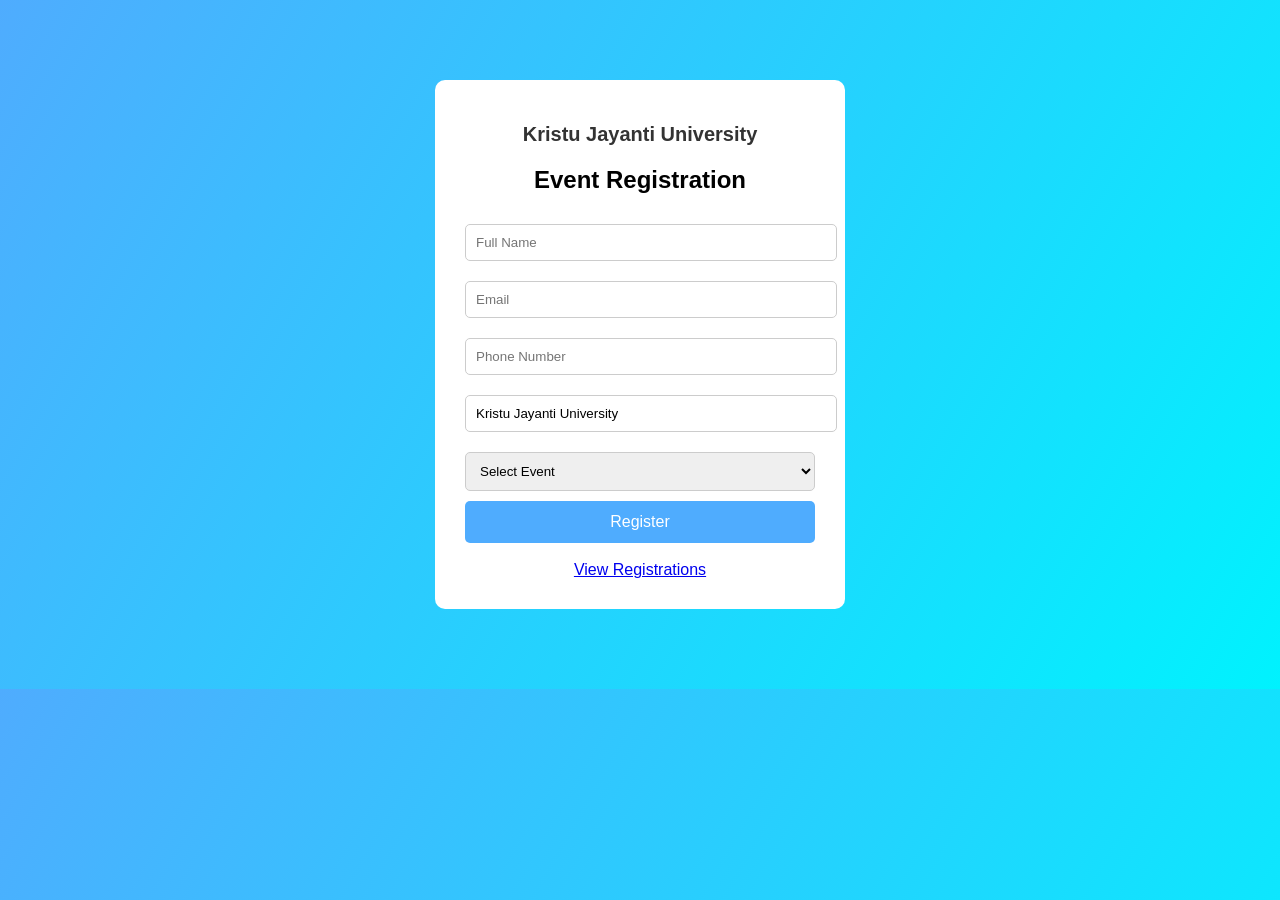
<file: templates/index.html>
<!DOCTYPE html>
<html lang="en">
<head>
    <meta charset="UTF-8">
    <title>Event Registration</title>
    <link rel="stylesheet" href="/static/style.css">
</head>
<body>

<div class="container">
    <h1>Kristu Jayanti University</h1>
    <h2>Event Registration</h2>

    <form action="/register" method="POST" id="form">

        <input type="text" name="name" placeholder="Full Name" required>

        <input type="email" name="email" placeholder="Email" required>

        <input type="text" name="phone" placeholder="Phone Number" required>

        <input type="text" name="college" value="Kristu Jayanti University" readonly>

        <select name="event" required>
            <option value="">Select Event</option>
            <option>Hackathon</option>
            <option>Coding Contest</option>
            <option>UI/UX Workshop</option>
            <option>Tech Talk</option>
        </select>

        <button type="submit">Register</button>
    </form>

    <br>
    <a href="/view">View Registrations</a>
</div>

<script src="/static/script.js"></script>

</body>
</html>
</file>
<file: static/style.css>
body {
    font-family: Arial, sans-serif;
    background: linear-gradient(120deg, #4facfe, #00f2fe);
    margin: 0;
    padding: 0;
}

.container {
    width: 350px;
    margin: 80px auto;
    padding: 30px;
    background: white;
    border-radius: 10px;
    text-align: center;
}

h1 {
    font-size: 20px;
    color: #333;
}

h2 {
    margin-bottom: 20px;
}

input, select {
    width: 100%;
    padding: 10px;
    margin: 10px 0;
    border-radius: 5px;
    border: 1px solid #ccc;
}

button {
    width: 100%;
    padding: 12px;
    background: #4facfe;
    color: white;
    border: none;
    border-radius: 5px;
    font-size: 16px;
    cursor: pointer;
}

button:hover {
    background: #00c6ff;
}
</file>
